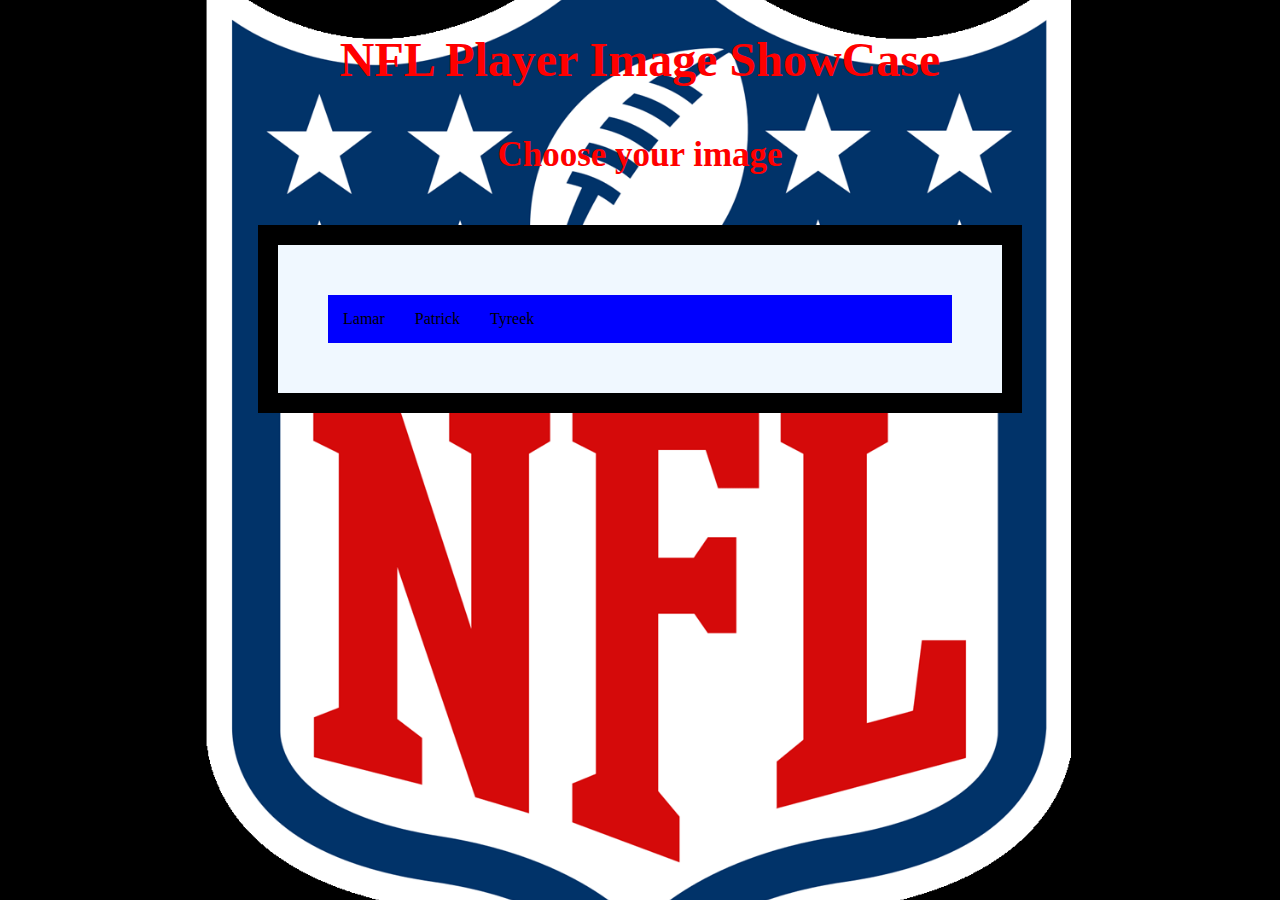
<file: index.html>
<!DOCTYPE html>
<html lang="en">
<head>
    <meta charset="UTF-8">
    <meta name="viewport" content="width=device-width, initial-scale=1.0">
    <title>Document</title>
    <link rel="stylesheet" href="styles.css">
    
</head>
<body>
    <header><h1>NFL Player Image ShowCase</h1></header>
   
   <main>
    <h2>Choose your image</h2>
    <div id="box">
        
        <nav class="navbar">
            <ul>
                <li><a href="lamar.html">Lamar</a></li>
                <li><a href="patrick.html">Patrick</a></li>
                <li><a href="tyreek.html">Tyreek</a></li>
            </ul>

        </nav>
        </div>
    </main>
</body>
</html>
</file>
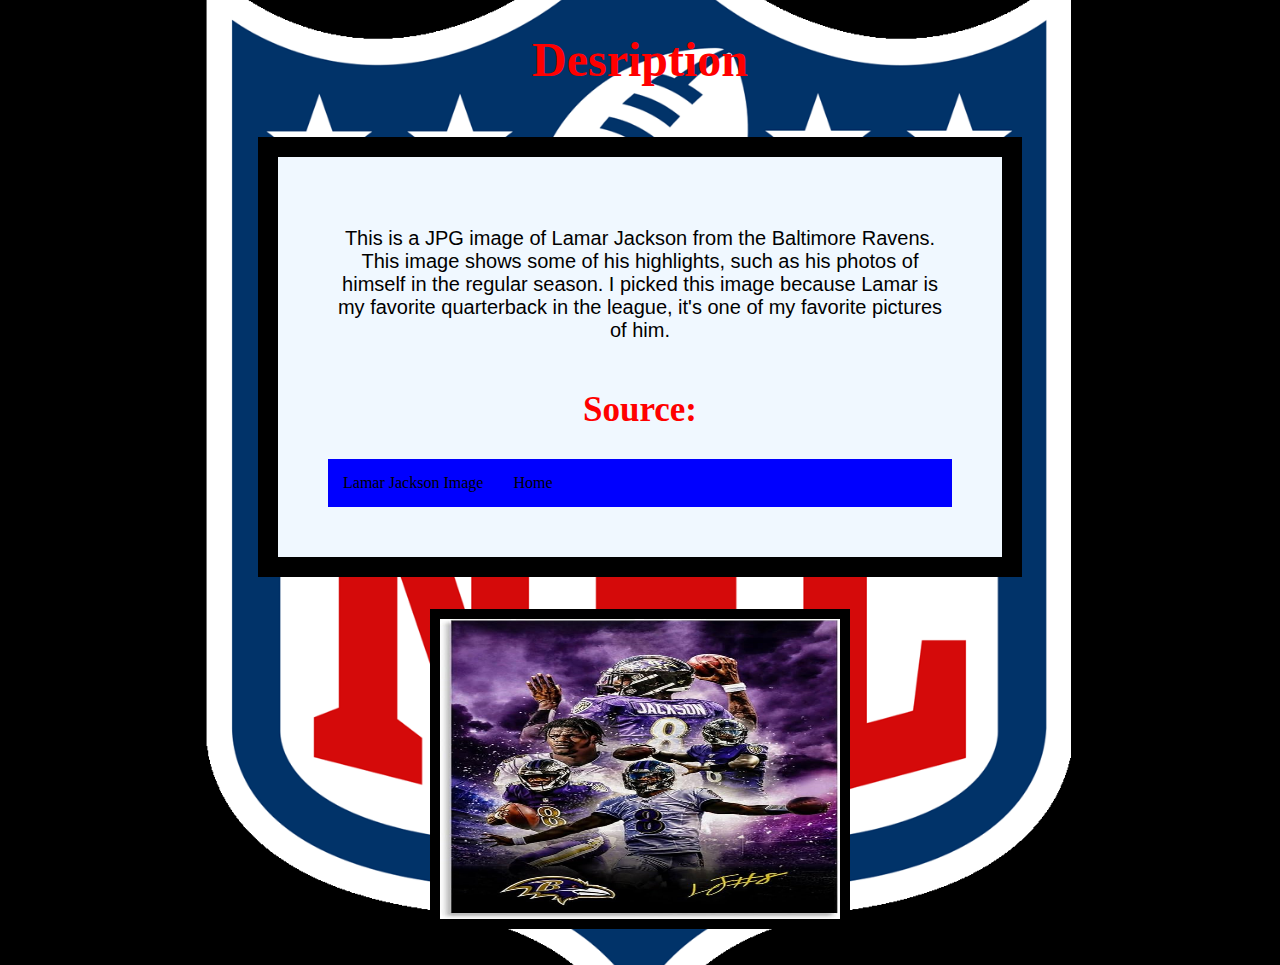
<file: lamar.html>
<!DOCTYPE html>
<html lang="en">
<head>
    <meta charset="UTF-8">
    <meta name="viewport" content="width=device-width, initial-scale=1.0">
    <title>Document</title>
    <link rel="stylesheet" href="styles.css">
    <style>
        #lamarimg{
            text-align: center;
            margin: 2rem;
        }
        
       
          
        
    </style>
</head>
<body>

    <h1>Desription</h1>
    <div id="box">
       <p> This is a JPG image of Lamar Jackson from the Baltimore Ravens. This
        image shows some of his highlights, such as his photos of himself in the regular season. I picked this image because Lamar is my favorite quarterback in the league, it's one of my favorite pictures of him.
       </p>
       <h2>Source:</h2>
      
      
       

       <nav class="navbar">
        <ul>
            <li> <a href="https://www.amazon.com/American-Football-Posters-Unframe-style-16x24inch/dp/B0CKT82PQH?th=1">Lamar Jackson Image</a></li>
            <li><a href="index.html">Home</a></li>
           
        </ul>

    </nav>
    </div>

       <div id="lamarimg">
          <img src="images/lamar.jpg" alt="">
       </div>
 


    
</body>
</html>
</file>
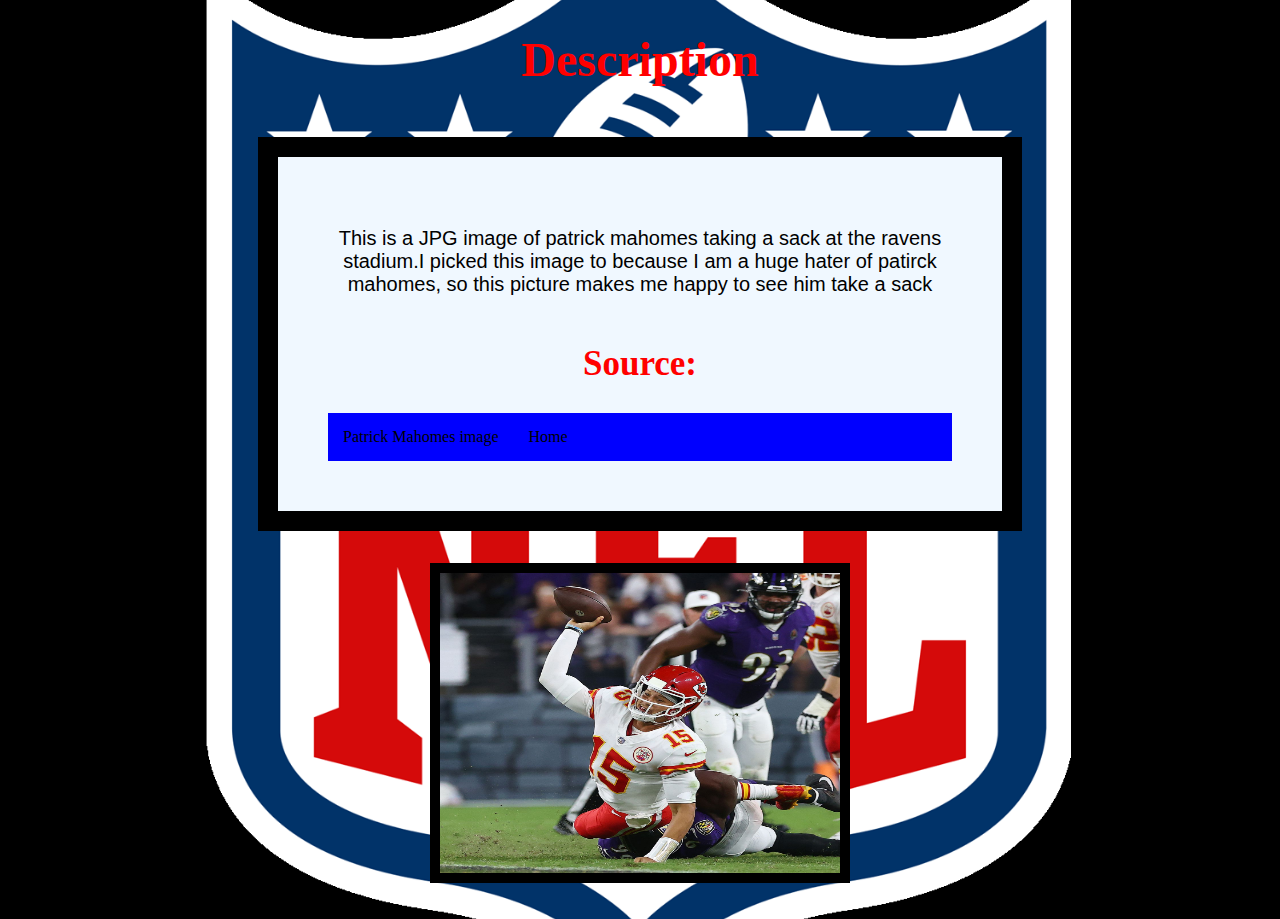
<file: patrick.html>
<!DOCTYPE html>
<html lang="en">
<head>
    <meta charset="UTF-8">
    <meta name="viewport" content="width=device-width, initial-scale=1.0">
    <title>Document</title>
    <link rel="stylesheet" href="styles.css">
    <style>
        #patrickimg{
            text-align: center;
            margin: 2rem;
        }
        
       
          
        
    </style>
</head>
<body>
    <h1>Description</h1>

    <div id="box">
        <p> This is a JPG image of patrick mahomes taking a sack at the ravens stadium.I picked this image
            to because I am a huge hater of patirck mahomes, so this picture makes me happy
            to see him take a sack
        </p>
        <h2>Source:</h2>
       
      
       
        
       <nav class="navbar">
        <ul>
            <li>  <a href="https://www.google.com/url?sa=i&url=https%3A%2F%2Fwww.arrowheadpride.com%2F2021%2F9%2F20%2F22683466%2Fandy-reid-patrick-mahomes-acknowledge-impact-of-two-crucial-turnovers-ravens-chiefs-sunday-night&psig=AOvVaw1toPPLVUs8inwkPAUm5AYP&ust=1727740019537000&source=images&cd=vfe&opi=89978449&ved=0CBQQjRxqFwoTCPCq06Wr6YgDFQAAAAAdAAAAABAE">Patrick Mahomes image</a></li>
            <li><a href="index.html">Home</a></li>
           
        </ul>



     </div>
     <div id="patrickimg">
        <img src="images/patrick.jpg" alt="">
     </div>

</body>
</html>
</file>
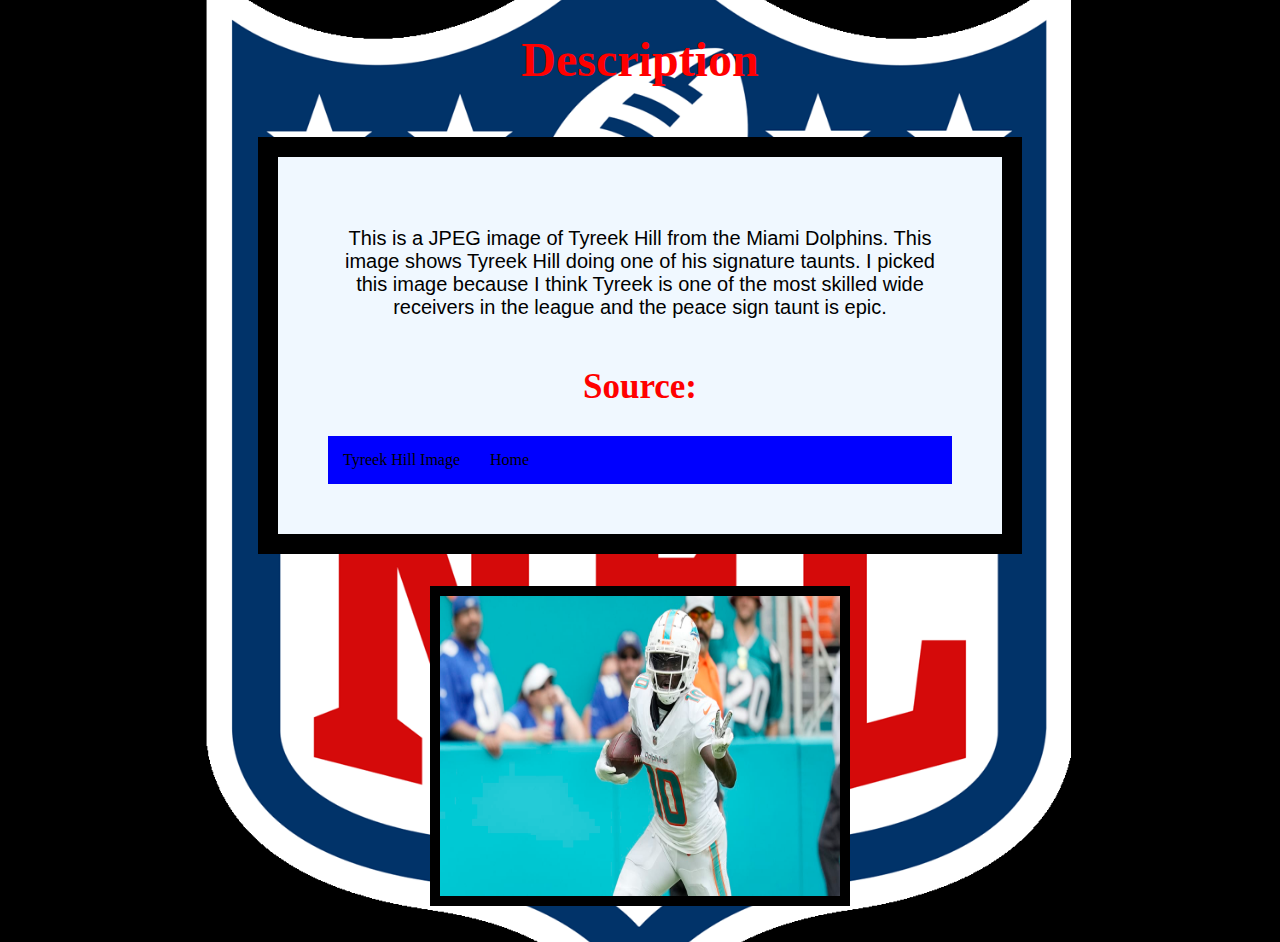
<file: tyreek.html>
<!DOCTYPE html>
<html lang="en">
<head>
    <meta charset="UTF-8">
    <meta name="viewport" content="width=device-width, initial-scale=1.0">
    <title>Document</title>
    <link rel="stylesheet" href="styles.css">
    <style>
            #tyreekimg{
            text-align: center;
            margin: 2rem;
        }
        
        </style>
</head>
<body>
    <h1>Description</h1>

    <div id="box">
        <p> This is a JPEG image of Tyreek Hill from the Miami Dolphins. This image shows Tyreek Hill doing
            one of his signature taunts. I picked this image because I think Tyreek is one of the most skilled
            wide receivers in the league and the peace sign taunt is epic.
        </p>
        <h2>Source:</h2>
        

        <nav class="navbar">
            <ul>
                <li><a href="https://www.si.com/.image/c_fit%2Ch_800%2Cw_1200/MjAxNTU4ODA2OTIzMDYwODIz/tyreek-hill.jpg">Tyreek Hill Image</a>
                </li>
                <li><a href="index.html">Home</a></li>
               
            </ul>
     </div>
     <div id="tyreekimg">
        <img src="images/tyreek-hill.jpg" alt="">
     </div>


</body>
</html>
</file>
<file: styles.css>
body{
    background-image:url(images/nfl-league-logo.png);
    background-repeat: no-repeat;
    background-position: center;
    background-attachment: fixed;
    background-size: cover;
    background-color: black;
    
}

         
h1{
    text-align: center;
    color: red;
    font-size: 3rem;
    font-family: fantasy;
}
h2{
    text-align: center;
    margin-top: 3rem;
    color:red;
    font-family: fantasy;
    font-size: 35px;
}



ol{
    text-align: center;
    list-style-position: inside;
    font-size: 40px;
    font-family: fantasy;
  
}

#box{
    background-color: aliceblue;
    size: 240px;
    padding: 50px;
    border: 20px solid black;
    margin-left: 250px;
    margin-right: 250px;
    margin-top:50px
}

p{
    text-align: center;
    font-family: 'Lucida Sans', 'Lucida Sans Regular', 'Lucida Grande', 'Lucida Sans Unicode', Geneva, Verdana, sans-serif;
    font-size: 20px;
    color: black;


}

.navbar ul{
    list-style-type:none;
    background-color: blue;
    padding: 0;
    margin: 0;
    overflow: hidden;


}

.navbar a{
    color: black;
    text-decoration: none;
    padding: 15px;
    display: block;
    text-align: center;
}

.navbar a:hover{
    background-color: red
    ;
}

.navbar li{
    float: left;
}


img{
    height: 300px;
    width: 400px;
    border: solid black 10px;
}
</file>
